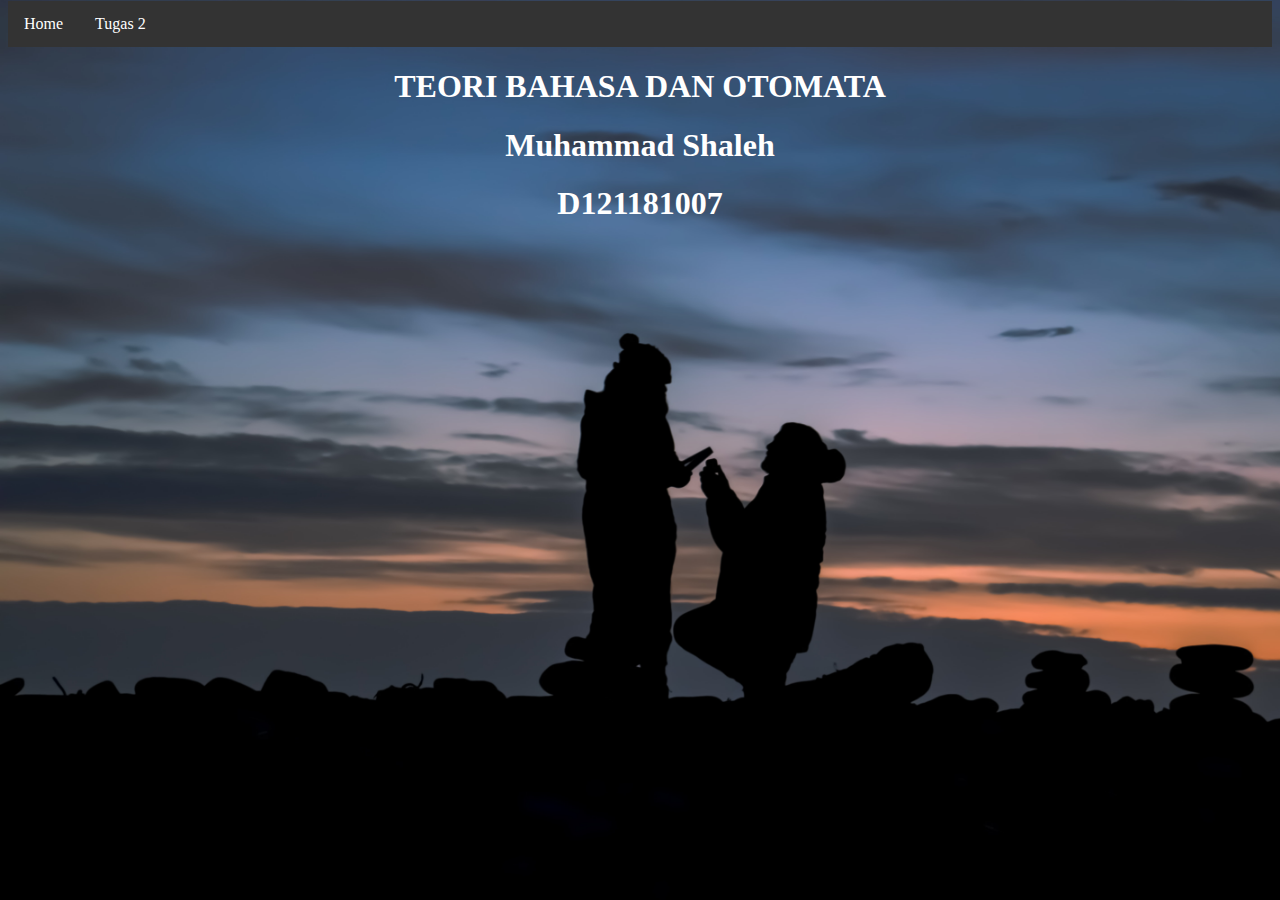
<file: index.html>
<!DOCTYPE html>
<html lang="en">
<head>
    <meta charset="UTF-8">
    <meta name="viewport" content="width=device-width, initial-scale=1.0">
    <meta http-equiv="X-UA-Compatible" content="ie=edge">
    <title>Tugas TBO</title>
    <link rel="stylesheet" href="styless.css">
</head>
<body >
    <div class="baru">
    <ul>
        <li><a href="index.html" >Home</a></li>
        <li><a href="ketiga.html" >Tugas 2</a></li>
    </ul>
    </div>
    <center><h1 class="ss">TEORI BAHASA DAN OTOMATA</h1></center>
    <center><h1 class="ss">Muhammad Shaleh</h1></center>
    <center><h1 class="ss">D121181007</h1></center>

</body>
</html>
</file>
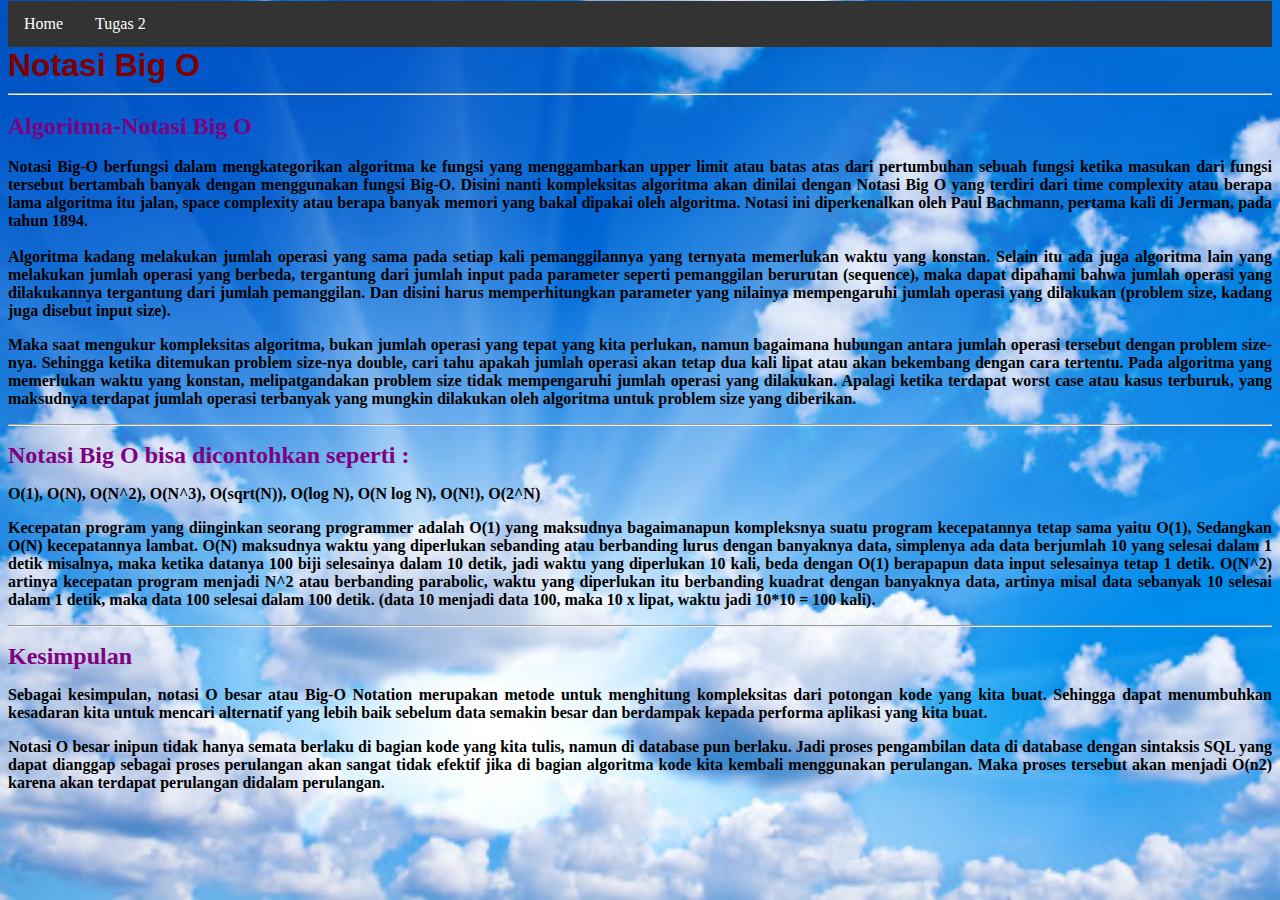
<file: ketiga.html>
<html>
<head>
<title>Task</title>
<link rel="stylesheet" href="styles.css">
</head>
<body>
        <div class="baru">
    <ul>
        <li><a href="index.html" >Home</a></li>
        <li><a href="ketiga.html" >Tugas 2</a></li>
    </ul>
    </div>
<font face=arial size=6 color=maroon>
                <b>Notasi Big O<br>
                <font face=arial size=4 color=blue>
<hr><p>
                <font face=verdana size=5 color=purple>
Algoritma-Notasi Big O<br>
<font size=3 color=black>
                <p style="text-align: justify;"> Notasi Big-O berfungsi dalam mengkategorikan algoritma ke fungsi yang menggambarkan upper limit atau batas atas dari pertumbuhan sebuah fungsi ketika masukan dari fungsi tersebut bertambah banyak dengan menggunakan fungsi Big-O. Disini nanti kompleksitas algoritma akan dinilai dengan Notasi Big O yang terdiri dari time complexity atau berapa lama algoritma itu jalan, space complexity atau berapa banyak memori yang bakal dipakai oleh algoritma. Notasi ini diperkenalkan oleh Paul Bachmann, pertama kali di Jerman, pada tahun 1894.</p>

<p style="text-align: justify;"> Algoritma kadang melakukan jumlah operasi yang sama pada setiap kali pemanggilannya yang ternyata memerlukan waktu yang konstan. Selain itu ada juga algoritma lain yang melakukan jumlah operasi yang berbeda, tergantung dari jumlah input pada parameter seperti pemanggilan berurutan (sequence), maka dapat dipahami bahwa jumlah operasi yang dilakukannya tergantung dari jumlah pemanggilan. Dan disini harus memperhitungkan parameter yang nilainya mempengaruhi jumlah operasi yang dilakukan (problem size, kadang juga disebut input size).</p>
 
<p style="text-align: justify;">Maka saat mengukur kompleksitas algoritma, bukan jumlah operasi yang tepat yang kita perlukan, namun bagaimana hubungan antara jumlah operasi tersebut dengan problem size-nya. Sehingga ketika ditemukan problem size-nya double, cari tahu apakah jumlah operasi akan tetap dua kali lipat atau akan bekembang dengan cara tertentu. Pada algoritma yang memerlukan waktu yang konstan, melipatgandakan problem size tidak mempengaruhi jumlah operasi yang dilakukan. Apalagi ketika terdapat worst case atau kasus terburuk, yang maksudnya terdapat jumlah operasi terbanyak yang mungkin dilakukan oleh algoritma untuk problem size yang diberikan.</p>
<hr><p>
                <font face=verdana size=5 color=purple>Notasi Big O bisa dicontohkan seperti :<br>
<font size=3 color=black>
                <p style="text-align: justify;"> O(1), O(N), O(N^2), O(N^3), O(sqrt(N)), O(log N), O(N log N), O(N!), O(2^N)</p>
                <p style="text-align: justify;"> Kecepatan program yang diinginkan seorang programmer adalah O(1) yang maksudnya bagaimanapun kompleksnya suatu program kecepatannya tetap sama yaitu O(1), Sedangkan O(N) kecepatannya lambat. O(N) maksudnya waktu yang diperlukan sebanding atau berbanding lurus dengan banyaknya data, simplenya ada data berjumlah 10 yang selesai dalam 1 detik misalnya, maka ketika datanya 100 biji selesainya dalam 10 detik, jadi waktu yang diperlukan 10 kali, beda dengan O(1) berapapun data input selesainya tetap 1 detik. O(N^2) artinya kecepatan program menjadi N^2 atau berbanding parabolic, waktu yang diperlukan itu berbanding kuadrat dengan banyaknya data, artinya misal data sebanyak 10 selesai dalam 1 detik, maka data 100 selesai dalam 100 detik. (data 10 menjadi data 100, maka 10 x lipat, waktu jadi 10*10 = 100 kali).</p>
<hr><p>
                <font face=verdana size=5 color=purple>Kesimpulan<br>
<font size=3 color=black>
                <p style="text-align: justify;"> Sebagai kesimpulan, notasi O besar atau Big-O Notation merupakan metode untuk menghitung kompleksitas dari potongan kode yang kita buat. Sehingga dapat menumbuhkan kesadaran kita untuk mencari alternatif yang lebih baik sebelum data semakin besar dan berdampak kepada performa aplikasi yang kita buat.</p>
<p style="text-align: justify;">Notasi O besar inipun tidak hanya semata berlaku di bagian kode yang kita tulis, namun di database pun berlaku. Jadi proses pengambilan data di database dengan sintaksis SQL yang dapat dianggap sebagai proses perulangan akan sangat tidak efektif jika di bagian algoritma kode kita kembali menggunakan perulangan. Maka proses tersebut akan menjadi O(n2) karena akan terdapat perulangan didalam perulangan.</p>

</body>
</html>
</file>
<file: styless.css>
body{
    background-image: url(banner.jpg);
    background-size: cover;
    background-repeat: no-repeat;
    background-attachment: fixed;
}
.pendidikan {
    background-color: green;
    width: 60%;
    margin: auto;
    color: yellow;
    text-align: center;
    font-weight: 500;
    padding-top: 50px;
    padding-bottom: 100px;

}

.DataDiri {
    background-color: pink;
    width: 60%;
    margin: auto;
    color: blue;
    text-align: center;
    font-weight: 500;
    padding-top: 50px;
    padding-bottom: 100px;
}
.pekerjaan {
    background-color: green;
    width: 60%;
    margin: auto;
    color: yellow;
    text-align: center;
    font-weight: 500;
    padding-top: 50px;
    padding-bottom: 100px;
}
.pelatihan {
    background-color: green;
    width: 60%;
    margin: auto;
    color: yellow;
    text-align: center;
    font-weight: 500;
    padding-top: 50px;
    padding-bottom: 100px;
}
.keterampilan {
    background-color: pink;
    width: 60%;
    margin: auto;
    color: blue;
    text-align: center;
    font-weight: 500;
    padding-top: 50px;
    padding-bottom: 100px;
}
  table, th, td {
    border: 1px solid white;
    
    padding: 5px;
  }
  table {
    border-spacing: 6px;
    margin : auto;
    position: relative;
  }

  ul {
    list-style-type: none;
    margin: 0;
    padding: 0;
    overflow: hidden;
    background-color: #333;
  }
  
  li {
    float: left;
  }
  
  li a {
    display: block;
    color: white;
    text-align: center;
    padding: 14px 16px;
    text-decoration: none;
  }
  
  li a:hover {
    background-color: #111;
  }
  img {
    width: 7%;
    height: 17%;
    float: center;
    right: 0;
    padding:  18px 9em;
    position: absolute;
    top: 4em;
    right: 13em;
}
.baru
{
    margin-top: -7px
}
.ss
{
    color:white;
}
</file>
<file: styles.css>
body{
    background-image: url(saleh.jpg);
    background-size: cover;
    background-repeat: no-repeat;
    background-attachment: fixed;
}
.pendidikan {
    background-color: green;
    width: 60%;
    margin: auto;
    color: yellow;
    text-align: center;
    font-weight: 500;
    padding-top: 50px;
    padding-bottom: 100px;

}

.DataDiri {
    background-color: pink;
    width: 60%;
    margin: auto;
    color: blue;
    text-align: center;
    font-weight: 500;
    padding-top: 50px;
    padding-bottom: 100px;
}
.pekerjaan {
    background-color: green;
    width: 60%;
    margin: auto;
    color: yellow;
    text-align: center;
    font-weight: 500;
    padding-top: 50px;
    padding-bottom: 100px;
}
.pelatihan {
    background-color: green;
    width: 60%;
    margin: auto;
    color: yellow;
    text-align: center;
    font-weight: 500;
    padding-top: 50px;
    padding-bottom: 100px;
}
.keterampilan {
    background-color: pink;
    width: 60%;
    margin: auto;
    color: blue;
    text-align: center;
    font-weight: 500;
    padding-top: 50px;
    padding-bottom: 100px;
}
  table, th, td {
    border: 1px solid white;
    
    padding: 5px;
  }
  table {
    border-spacing: 6px;
    margin : auto;
    position: relative;
  }

  ul {
    list-style-type: none;
    margin: 0;
    padding: 0;
    overflow: hidden;
    background-color: #333;
  }
  
  li {
    float: left;
  }
  
  li a {
    display: block;
    color: white;
    text-align: center;
    padding: 14px 16px;
    text-decoration: none;
  }
  
  li a:hover {
    background-color: #111;
  }
  img {
    width: 7%;
    height: 17%;
    float: center;
    right: 0;
    padding:  18px 9em;
    position: absolute;
    top: 4em;
    right: 13em;
}
.baru
{
    margin-top: -7px
}
.ss
{
    color:white;
}
</file>
